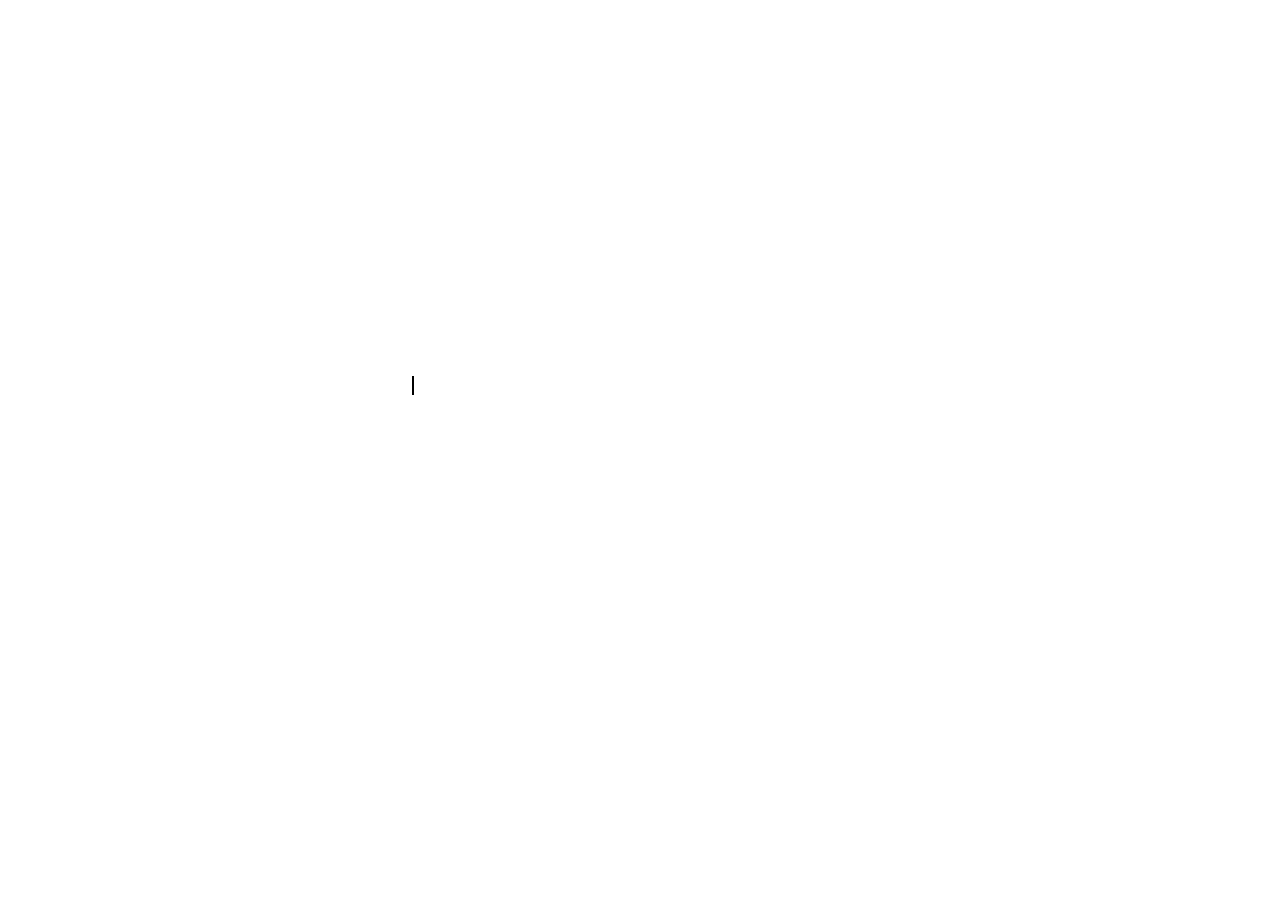
<file: index.html>
<!DOCTYPE html>
<html lang="en">
<head>
    <meta charset="UTF-8">
    <meta http-equiv="X-UA-Compatible" content="IE=edge">
    <meta name="viewport" content="width=device-width, initial-scale=1.0">
    <title>Happy Valentines Day Monique!</title>
    <link rel="shortcut icon" href="https://assets.cammy.dev/cameron/assets/cameron/cdl-2ndlogomark.png">
    <link rel="preconnect" href="https://fonts.googleapis.com">
    <link rel="preconnect" href="https://fonts.gstatic.com" crossorigin>
    <link href="https://fonts.googleapis.com/css2?family=Roboto:ital,wght@0,300;0,400;0,700;1,300;1,400;1,700&display=swap" rel="stylesheet">
    <link rel="stylesheet" href="/styles/main.css">
    <link rel="stylesheet" href="/styles/index-animations.css">
    <!-- Google tag (gtag.js) -->
<script async src="https://www.googletagmanager.com/gtag/js?id=G-WWBDFJ6D6T"></script>
<script>
  window.dataLayer = window.dataLayer || [];
  function gtag(){dataLayer.push(arguments);}
  gtag('js', new Date());

  gtag('config', 'G-WWBDFJ6D6T');
</script>
</head>
<body>
    <div class="container">
        <div class="main-content">
            <div class="text">
                <p class="main-text-class">Heyyy Monique!!!!! — I hope you're having a fabulous day so far:)</p>
            </div>
        </div>
        <div class="arrow-btn">
            <div class="btn">
                <a link rel="dns-prefetch" href="/hero">
                    <button class="main-btn">Continue</button>
                </a>
            </div>
        </div>
    </div>
</body>
</html>
</file>
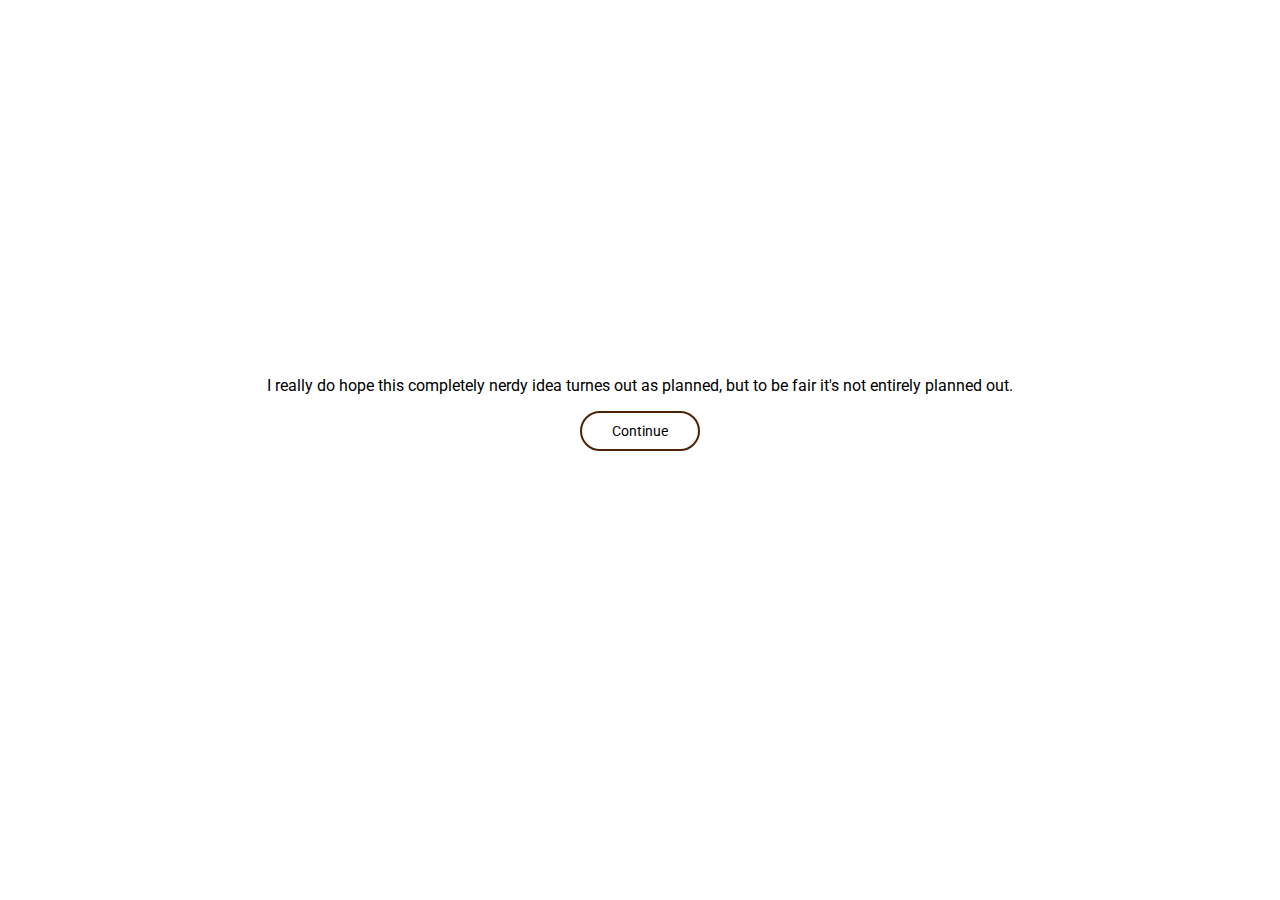
<file: hero.html>
<!DOCTYPE html>
<html lang="en">
<head>
    <meta charset="UTF-8">
    <meta http-equiv="X-UA-Compatible" content="IE=edge">
    <meta name="viewport" content="width=device-width, initial-scale=1.0">
    <title>Happy Valentines Day Monique!</title>
    <link rel="shortcut icon" href="https://assets.cammy.dev/cameron/assets/cameron/cdl-2ndlogomark.png">
    <link rel="preconnect" href="https://fonts.googleapis.com">
    <link rel="preconnect" href="https://fonts.gstatic.com" crossorigin>
    <link href="https://fonts.googleapis.com/css2?family=Roboto:ital,wght@0,300;0,400;0,700;1,300;1,400;1,700&display=swap" rel="stylesheet">
    <link rel="stylesheet" href="/styles/main.css">
    <link rel="stylesheet" href="/styles/hero.css">
    <!-- Google tag (gtag.js) -->
<script async src="https://www.googletagmanager.com/gtag/js?id=G-WWBDFJ6D6T"></script>
<script>
  window.dataLayer = window.dataLayer || [];
  function gtag(){dataLayer.push(arguments);}
  gtag('js', new Date());

  gtag('config', 'G-WWBDFJ6D6T');
</script>
</head>
<body>
    <div class="container">
        <div class="main-content">
            <div class="text">
                <p class="main-text-class">I really do hope this completely nerdy idea 
                    turnes out as planned, but to be fair it's not entirely planned out.</p>
            </div>
        </div>
        <div class="name-selector">
            <div class="btn-monique">
                <a link rel="dns-prefetch" href="/surprise">
                    <button class="monique-btn">Continue</button>
                </a>
            </div>
        </div>
    </div>
</body>
</html>
</file>
<file: styles/main.css>
*{
    font-family: 'Roboto', sans-serif;
}
.container{
    width: 100%;
    align-self: center;
    align-items: center;
    box-sizing: border-box;
    overflow: hidden;
    display: grid;
    margin-top: 40vh;
    justify-items: center;
    padding-left: 8%;
    padding-right: 8%;

}
.main-btn{
    border: 2px solid #4d2307;
    border-radius: 25px;
    padding: 10px 30px;
    background-color: transparent;
    color: black;
    font-size: 14px;
}
.main-btn:hover{
    background-color: #4d2307;
    color: white; 
}
.monique-btn{
    border: 2px solid #4d2307;
    border-radius: 25px;
    padding: 10px 30px;
    background-color: transparent;
    color: black;
    font-size: 14px;
}
.monique-btn:hover{
    background-color: #4d2307;
    color: white;
}
.monique-btn:hover{
    background-color: #4d2307;
    color: white;
}
.arrow {
    max-width: 50%;
    margin-top: 15px;
    margin-top: 10px;
    margin-right: 10px;
}
.arrow-btn {
    display: inline-flex;
    justify-content: space-between;
}
  .arrow > img:nth-child(1) {
    margin-left: 10px;
}
.main-content {
    text-align: center;
}
</file>
<file: styles/index-animations.css>
:root {
    --bg-color: white;
    --typewriterSpeed: 5s;
    --typewriterCharacters: 53;
  }  
  p {
    position: relative;
    position: relative;
  }
  p::before,
  p::after {
    content: "";
    position: absolute;
    top: 0;
    right: 0;
    bottom: 0;
    left: 0;
  }
  p::before {
    background: var(--bg-color);
    animation: typewriter var(--typewriterSpeed)
      steps(var(--typewriterCharacters)) 2s forwards;
  }
  p::after {
    width: 0.125em;
    background: black;
    animation: typewriter var(--typewriterSpeed)
        steps(var(--typewriterCharacters)) 2s forwards,
      blink 750ms steps(var(--typewriterCharacters)) infinite;
  }
  .arrow-btn {
    color: hsl(0 0% 0% / 0.7);
    font-size: 2rem;
    font-weight: 400;
    opacity: 0;
    transform: translateY(3rem);
    animation: fadeInUp 2s ease calc(var(--typewriterSpeed) + 2s) forwards;
  }
  
  @keyframes typewriter {
    to {
      left: 100%;
    }
  }
  
  @keyframes blink {
    to {
      background: transparent;
    }
  }
  
  @keyframes fadeInUp {
    to {
      opacity: 1;
      transform: translateY(0);
    }
  }
</file>
<file: styles/hero.css>
d-btn{
    display: inline-flex;
    gap: 15px;
    justify-self: center;
    font-size: 18px;
    display: inline-flex;
    align-items: center;
}
.btn{
    display: inline-grid;
    justify-content: center;
}
</file>
